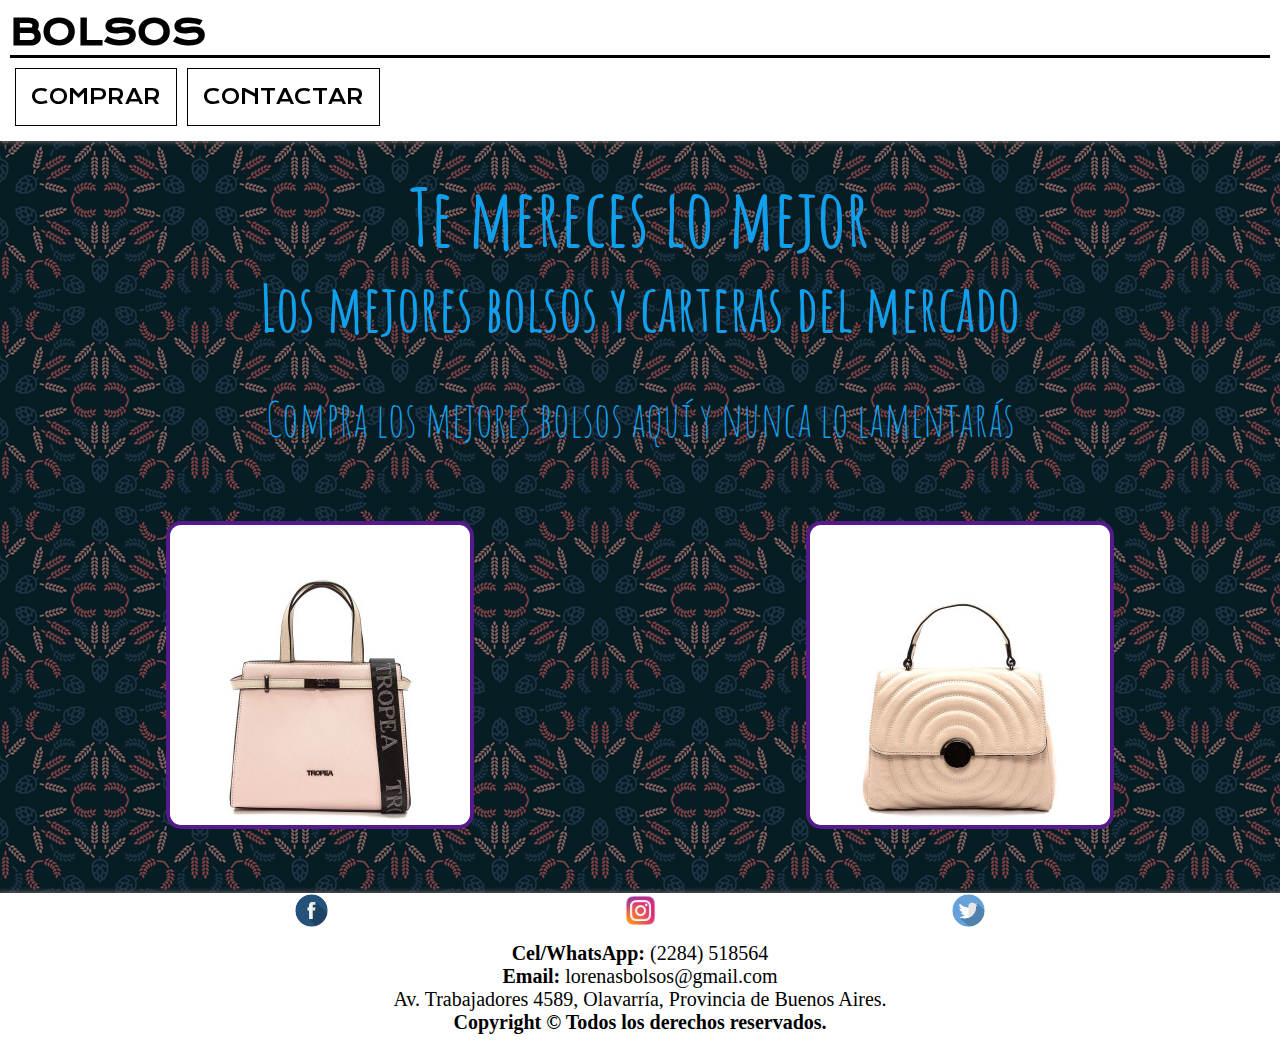
<file: index.html>
<!DOCTYPE html> 
<html lang="en">
<head>
    <meta charset="UTF-8">
    <meta http-equiv="X-UA-Compatible" content="IE=edge">
    <meta name="viewport" content="width=device-width, initial-scale=1.0">
    <title>pagina cartera</title>
    <link rel="stylesheet" href="style.css">
</head>
<body class="bodyIndex">
    <header>
        <div class="logo-menu">
            <h1 class="logo">BOLSOS</h1>
            <div class="btn-menu"> 
                <a>MENÚ</a>
            </div>
        </div>

        <nav class="menu"> 
            <ul class="navegacion">
                <li><a href="">COMPRAR</a></li>
                <li><a href="">CONTACTAR</a></li>
            </ul>
        </nav>
    </header> 
    
    <main class="mainIndex">
        <div class="textoMain">
            <h1 id="h1MainText" class="fontText">Te mereces lo mejor</h1>
            <h2 id="h2MainText" class="fontText">Los mejores bolsos y carteras del mercado</h2>
            <p class="parrMain">Compra los mejores bolsos aquí y nunca lo lamentarás</p>
        </div>

        <div class="imgsMainDiv">
            <a href=""><img class="imgsMain" src="bolso7.jpg" alt="bolso"></a> 
            <a href=""><img class="imgsMain" src="bolso5.jpg" alt="bolso"></a>
        </div>
    </main>

    <footer>         
        <div class="contactos">
            <a href="#"><img class="imgSocials" src="facebook.png" alt="facebook"></a>
            <a href="#"><img class="imgSocials" src="instagram.png" alt="instagram"></a>
            <a href="#"><img class="imgSocials" src="twitter.png" alt="twitter"></a>
        </div>

        <div class="informacion"> 
            <ul>
                <li><span class="resaltadoLista">Cel/WhatsApp:</span> (2284) 518564</li>
                <li><span class="resaltadoLista">Email:</span> lorenasbolsos@gmail.com</li>
                <li>Av. Trabajadores 4589, Olavarría, Provincia de Buenos Aires.</li>
                <li class="resaltCopyright">Copyright © Todos los derechos reservados.</li>
            </ul>
        </div>       
    </footer>

    
    <script src="nav.js"></script>
</body>
</html>
</file>
<file: style.css>
@import url('https://fonts.googleapis.com/css2?family=Krona+One&display=swap');
@import url('https://fonts.googleapis.com/css2?family=Antonio:wght@576&display=swap');
@import url('https://fonts.googleapis.com/css2?family=Amatic+SC:wght@700&display=swap');

* {
    margin: 0;
    padding: 0;
    box-sizing: border-box;
}

body {
    background-color: burlywood;
}

main {
    min-height: calc(100vh - 72.4px - 188.6px);
}

header {
    position: -webkit-sticky;
    font-family: 'Krona One', sans-serif;
    position: sticky;
    top: 0;
    color: black;
    background-color: white;
    padding: 10px;
    box-shadow: 0px 0px 5px 1px rgb(102, 95, 95);
}


footer{
    background-color: white;
    box-shadow: 0px 0px 5px 1px rgb(102, 95, 95);
    display: flex;
    flex-direction: column;
    align-items: center;
}

.bodyIndex {
    background-image: url("wheat.png");
}

.logo {
    text-decoration: none;
    color: black;
    font-size: 25px;
}

.logo-menu {
    display: flex;
    justify-content: space-between;
    align-items: center;
    border-bottom: solid;
    width: 100%;
}

ul.navegacion {
    width: 100%;
    display: none;
    flex-direction: column;
    margin-top: 5px;
}

ul.navegacion a {
    text-decoration: none;
    color: black;
}

ul.navegacion li {
    list-style: none;
    padding: 15px;
    border: solid 2px;
    margin: 5px;
}

ul.navegacion.show {
    display: flex;
}

ul.navegacion li:hover {
    background-color: gray;
}

.contactos{
    display: flex;
    justify-content: space-evenly;
    width: 100%;
}

.informacion{
    width: 100%;
}

div.informacion ul{
    display: flex;
    flex-direction: column;
    align-items: center;
    list-style: none;
    padding: 10px;
    font-family: 'Times New Roman', Times, serif;
}

div.informacion ul li{
    font-size: 19px;
}

.resaltadoLista, .resaltCopyright {
    font-weight: bold;
}

.imgSocials{
    width: 35px;
}



.textoMain {
    display: flex;
    flex-direction: column;
    align-items: center;
    margin-top: 25px;
}

.parrMain, .fontText {
    font-family: 'Amatic SC',sans-serif;
}

.fontText{
    color: rgb(15, 159, 236);
    text-shadow: 1px 2px 2px rgb(32, 25, 25);
}

.parrMain{
    margin-top: 40px;
    margin-bottom: 32px;
    font-size: 27px;
    color: rgb(15, 159, 236);
    text-shadow: 1px 2px 2px rgb(32, 25, 25);
}

.imgsMainDiv {
    display: flex;
    flex-direction: column;
    align-items: center;
    margin-bottom: 45px;
}

.imgsMain {
    margin-bottom: 30px;
    border-radius: 15px;
    border: solid 3px rebeccapurple;
}

#h1MainText {
    font-size: 40px;
}

#h2MainText {
    font-size: 29px;
}

.btn-menu {
    padding: 15px;
    width: -100%;
}

.btn-menu a {
    text-decoration: none;
}

.btn-menu a {
    cursor: pointer;
}

ul.navigacion{
    width: 100%;
    margin: 0px;
    padding: 0px;
    display: flex;
    flex-direction: column;
}

.barra{
    border-bottom: solid;
    display: flex;
    background-color: gainsboro;
    font-size: 20px;
    padding: 10px;
    font-family: 'Segoe UI', Tahoma, Geneva, Verdana, sans-serif;
}

main.mainComprar {
    background-color: aliceblue;
}

main.mainComprar {
    background-image: url("../img/folk-pattern-black.png");
}

.mainContactos {
    background-image: url("../img/cork-board.png");
}

.imgsBolsos {
    width: 120px;
    height: 100%;
    border-radius: 10px;
    border: solid 2px;
}

section.container-productos{
    background-color: white;
}

.bolso{
    border-bottom: solid 2px gray;
    display: flex;
    padding: 15px;
    justify-content: space-between;
}

.infoBolso {
    width: 50%;
}

.botonComprar{
    display: flex;
    align-items: center;
    justify-content: center;
    background-color: deepskyblue;
    border-radius: 7px;
    border-style: groove;
    width: 48%;
    height: 24%;
    margin-top: 8px;
}

.botonComprar:active{
    border-style: ridge;
}

.botonComprar a {
    font-family: 'Krona One',sans-serif;
    font-size: 80%;
    color: rgb(1, 12, 22);
}

.precioResaltado{
    color: rgb(223, 78, 25);
    font-size: 21px;
}

.nameFont{
    color: rgb(255, 68, 0);
    font-size: 23px;
}

.precioResaltado, .nameFont {
    font-family: 'Antonio',sans-serif;
}

.anchorDec {
    text-decoration: none;
}

aside.tabla{
    padding: 20px;
    display: flex;
    justify-content: center;
}

aside.tabla table, tr, td {
    border: 1px solid black;
    border-collapse: collapse;
}

aside.tabla table{
    background-color: wheat;
}

aside.tabla thead{
    background-color: rgb(238, 49, 49);
}

aside.tabla td {
    font-weight: bold;
    font-size: 20px;
}

.mainContactos {
    display: flex;
    flex-direction: column;
    align-items: center;
}

.marginTextarea{
    margin-right: 10px;
    display: flex;
    margin-top: 25px;
}

.captchaContent {
    height: 45%;
    width: 80%;
    background-color: rgb(166, 43, 43);
    border-radius: 10px;
    margin-bottom: 70px;
    margin-top: 50px;
}

.captcha {
    background-color: white;
    display: flex;
    justify-content: center;
    font-size: 30px;
}

.captchaTitle{
    display: flex;
    justify-content: center;
}

.h1Font{
    color: rgb(30, 100, 190);
    font-family: 'Krona One',sans-serif;
    font-size: 26px;
    margin-top: 15px;
    margin-bottom: 15px;
}

.marginForm, .textarea{
    margin-left: 60px;
    margin-top: 15px;
    font-weight: bold;
    font-family: 'Lucida Sans', 'Lucida Sans Regular', 'Lucida Grande', 'Lucida Sans Unicode', Geneva, Verdana, sans-serif;
}

.userInputDiv {
    height: 100%;
    padding: 3px;
    border-radius: 0px 0px 5px 5px;
    background-color: gray;
}

/*admin*/

.mainAdmin {
    display: flex;
    flex-direction: column;
    align-items: center;
    justify-content: center;
    background-image: url("../img/wheat.png");
}

.mainAdmin h1{
    margin-top: 10px;
    font-family: 'Krona One', sans-serif;
    font-size: 21px;
    color: #21848d;
    text-decoration: underline;
}

.container-admin{
    display: flex;
    align-items: center;
    flex-direction: column;
    background-color: #AA6E39;
    width: 98%;
    height: 160vh;
    margin-top: 25px;
    margin-bottom: 30px;
}

.acciones {
    display: flex;
    flex-direction: column;
    width: 100%;
    padding: 1px;
}

.adminForm {
    display: flex;
    flex-direction: column;
}

.adminAcciones {
    height: 8vh;
    margin: 5px;
    font-size: 30px;
}

.listado {
    background-color: aliceblue;
    padding: 5px;
    margin-top: 10px;
    height: 68%;
    width: 98%; 
    font-weight: bold;
}

.tablaAdmin{
    padding: 5px;
    width: 100%;
    display: flex;
    justify-content: center;
}

.tablaAdmin table, tr, td {
    border: 1px solid black;
    border-collapse: collapse;
}

.tablaAdmin table{
    background-color: wheat;
}

.tablaAdmin thead{
    background-color: #408E2F;
}

.tablaAdmin td {
    font-weight: bold;
    font-size: 20px;
}

.tablaAdmin td, tr{
    width: 100vw;
    text-align: center;
    font-family: 'Lucida Sans', 'Lucida Sans Regular', 'Lucida Grande', 'Lucida Sans Unicode', Geneva, Verdana, sans-serif;
}

@media only screen and (min-width: 768px) {         /*-----------------------PARA TABLET-----------------------*/

    main {
        min-height: calc(100vh - 84.4px - 174.2px);
    }

    #h1MainText {
        font-size: 5em;
    }

    #h2MainText {
        font-size: 4em;
    }

    .parrMain {
        font-size: 3em;
    }

    .imgsMainDiv {
        margin-top: 40px;
        display: flex;
        flex-direction: row;
        justify-content: space-around;
        margin-bottom: 30px;
    }

    .imgsMain {
        border: solid 4px;
    }

    div.informacion ul li{
        font-size: 25px;
    }

    .logo {
        font-size: 35px;
    }

    .btn-menu {
        font-size: 1.6em;
    }
    
    ul.navegacion li {
        font-size: 20px;
    }

    .barra{
        font-size: 35px;
    }
    
    .imgsBolsos {
        width: 210px;
    }
    
    .infoBolso {
        width: 45%;
    }
    
    .botonComprar{
        width: 50%;
        height: 29%;
        margin-top: 36px;
    }
    
    .botonComprar a {
        font-size: 22px;
    }
    
    .precioResaltado{
        font-size: 35px;
    }
    
    .nameFont{
        font-size: 40px;
    }
    
    aside.tabla td {
        font-size: 35px;
    }
    
    .marginTextarea{
        margin-top: 50px;
    }
    
    .captcha {
        font-size: 50px;
    }
    
    .captchaTitle{
        font-size: 30px;
    }
    
    .h1Font{
        font-size: 50px;
        margin-bottom: 30px;
    }
    
    .marginForm, .textarea{
        font-size: 35px;
    }

    .boton {
        height: 45px;
        width: 100px;
    }
    
    .submitButton {
        width: 24%;
        height: 50px;
        margin-left: 10px;
    }

    .userInputDiv {
        display: flex;
        justify-content: center;
    }

    /*admin*/

    .mainAdmin h1{
        font-size: 40px;
    }

    .listado {
        height: 65%;
    }
    
    .tablaAdmin table, tr, td {
        border: 3px solid black;
    }
    
    .tablaAdmin td, tr{
        font-size: 28px;
    }

}

@media only screen and (min-width: 1024px) {    /*-----------------------PARA ESCRITORIO-----------------------*/
    .btn-menu {
        display: none;
    }

    main {
        min-height: calc(100vh - 137.4px - 148.6px);
    }

    .nameFont:hover{
        color: rgb(151, 60, 26);
    }

    .logo {
        user-select: none;
    }

    ul.navegacion {
        display: flex;
        flex-direction: row;
    }

    ul.navegacion li {
        border: solid 1px;
    }

    ul.navegacion li a {
        user-select: none;
    }

    div.informacion ul li{
        font-size: 20px;
    }

    section.container-productos{
        background-color: white;
        height: 100%;
        width: 50%;
        border-style: solid;
        border-color: rgb(159, 165, 170);
        margin-top: 50px;
        margin-bottom: 50px;
    }
    
    .barra{
        background-color:rgb(226, 219, 219);
        border-color: rgb(159, 165, 170);
    }
    
    .barra p{
        margin-left: 14px;
        margin-bottom: 2px;
        font-size: 25px;
    }
    
    .fila{
        display: flex;
    }
    
    .bolso{
        flex-direction: column;
        align-items: center;
        width: 100%;
        border: solid;
        border-color: rgb(159, 165, 170);
    }
    
    .infoBolso{
        display: flex;
        flex-direction: column;
        align-items: center;
        width: 100%;
        height: 100%;
    }

    main.mainComprar{
        display: flex;
        align-items: baseline;
        justify-content: space-evenly;
    }

    aside.tabla{
        margin: 0;
        padding: 0;
        display: flex;
        justify-content: center;
        width: 20%;
    }

    aside.tabla td {
        font-size: 20px;
    }

    .botonComprar{
        height: 33px;
        width: 80px;
        margin-bottom: 5px;
    }
    
    .botonComprar a{
        display: flex;
        align-items: center;
        font-size: 80%;
    }

    .imgsBolsos {
        width: 100%;
    }

    .precioResaltado{
        font-size: 20px;
    }
    
    .nameFont{
        font-size: 23px;
    }

    .marginForm, .textarea{
        text-decoration: underline;
    }

    /*admin*/

    .container-admin{
        height: 1600px;
        border-radius: 10px;
    }

    .acciones {
        justify-content: center;
        flex-direction: row;
    }

    .adminForm {
        flex-direction: row;
        flex-wrap: wrap;
    }

    .adminAcciones {
        height: 6vh;
        margin: 5px;
        font-size: 25px;
    }

    .listado {
        height: 94%;
        border-radius: 10px;
    }
    
    .tablaAdmin td, tr{
        font-size: 25px;
    }

}
</file>
